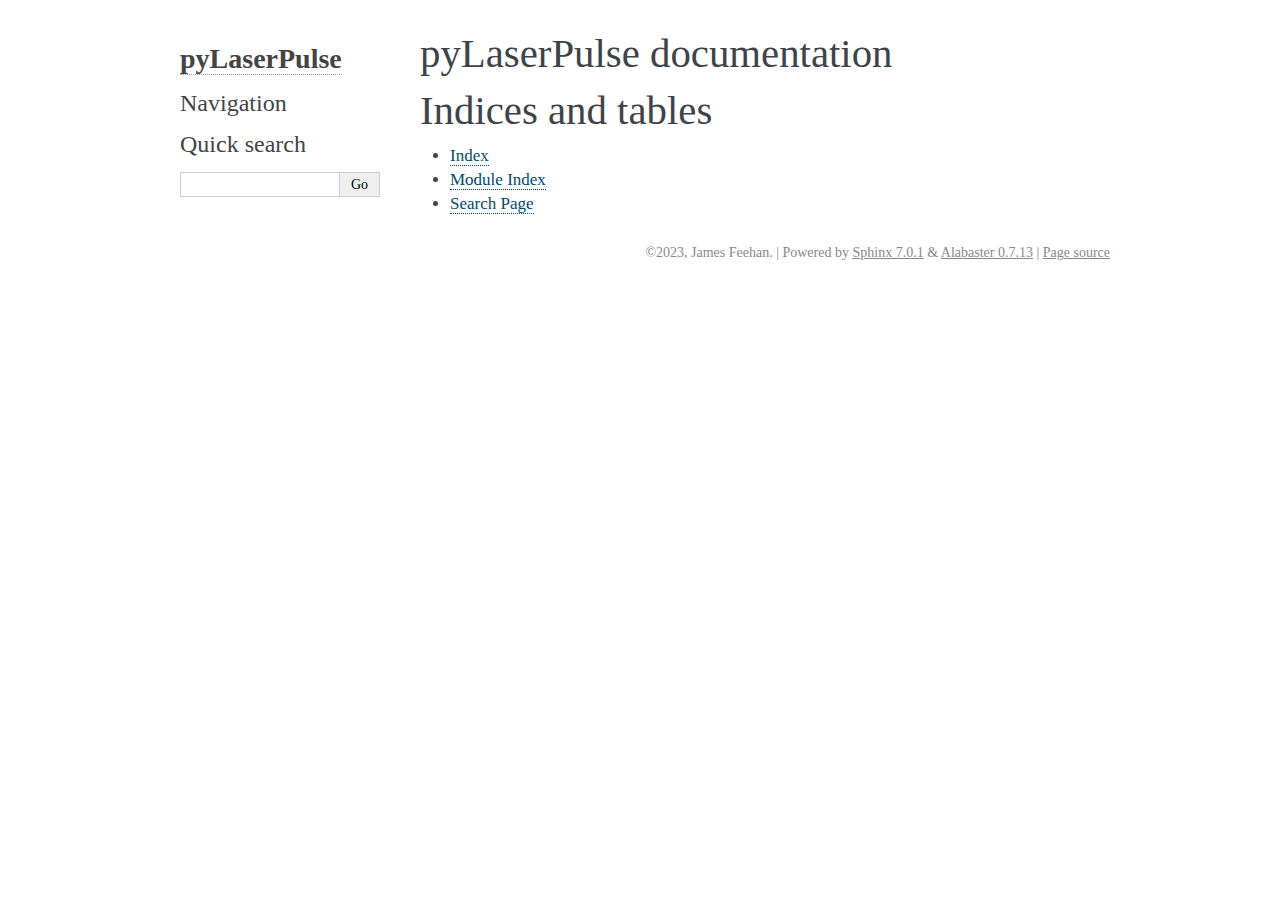
<file: docs/_build/html/index.html>
<!DOCTYPE html>

<html lang="en">
  <head>
    <meta charset="utf-8" />
    <meta name="viewport" content="width=device-width, initial-scale=1.0" /><meta name="viewport" content="width=device-width, initial-scale=1" />

    <title>pyLaserPulse documentation &#8212; pyLaserPulse 0.0.0 documentation</title>
    <link rel="stylesheet" type="text/css" href="_static/pygments.css" />
    <link rel="stylesheet" type="text/css" href="_static/alabaster.css" />
    <script data-url_root="./" id="documentation_options" src="_static/documentation_options.js"></script>
    <script src="_static/doctools.js"></script>
    <script src="_static/sphinx_highlight.js"></script>
    <link rel="index" title="Index" href="genindex.html" />
    <link rel="search" title="Search" href="search.html" />
   
  <link rel="stylesheet" href="_static/custom.css" type="text/css" />
  
  
  <meta name="viewport" content="width=device-width, initial-scale=0.9, maximum-scale=0.9" />

  </head><body>
  

    <div class="document">
      <div class="documentwrapper">
        <div class="bodywrapper">
          

          <div class="body" role="main">
            
  <section id="pylaserpulse-documentation">
<h1>pyLaserPulse documentation<a class="headerlink" href="#pylaserpulse-documentation" title="Permalink to this heading">¶</a></h1>
<div class="toctree-wrapper compound">
</div>
</section>
<section id="indices-and-tables">
<h1>Indices and tables<a class="headerlink" href="#indices-and-tables" title="Permalink to this heading">¶</a></h1>
<ul class="simple">
<li><p><a class="reference internal" href="genindex.html"><span class="std std-ref">Index</span></a></p></li>
<li><p><a class="reference internal" href="py-modindex.html"><span class="std std-ref">Module Index</span></a></p></li>
<li><p><a class="reference internal" href="search.html"><span class="std std-ref">Search Page</span></a></p></li>
</ul>
</section>


          </div>
          
        </div>
      </div>
      <div class="sphinxsidebar" role="navigation" aria-label="main navigation">
        <div class="sphinxsidebarwrapper">
<h1 class="logo"><a href="#">pyLaserPulse</a></h1>








<h3>Navigation</h3>

<div class="relations">
<h3>Related Topics</h3>
<ul>
  <li><a href="#">Documentation overview</a><ul>
  </ul></li>
</ul>
</div>
<div id="searchbox" style="display: none" role="search">
  <h3 id="searchlabel">Quick search</h3>
    <div class="searchformwrapper">
    <form class="search" action="search.html" method="get">
      <input type="text" name="q" aria-labelledby="searchlabel" autocomplete="off" autocorrect="off" autocapitalize="off" spellcheck="false"/>
      <input type="submit" value="Go" />
    </form>
    </div>
</div>
<script>document.getElementById('searchbox').style.display = "block"</script>








        </div>
      </div>
      <div class="clearer"></div>
    </div>
    <div class="footer">
      &copy;2023, James Feehan.
      
      |
      Powered by <a href="http://sphinx-doc.org/">Sphinx 7.0.1</a>
      &amp; <a href="https://github.com/bitprophet/alabaster">Alabaster 0.7.13</a>
      
      |
      <a href="_sources/index.rst.txt"
          rel="nofollow">Page source</a>
    </div>

    

    
  </body>
</html>
</file>
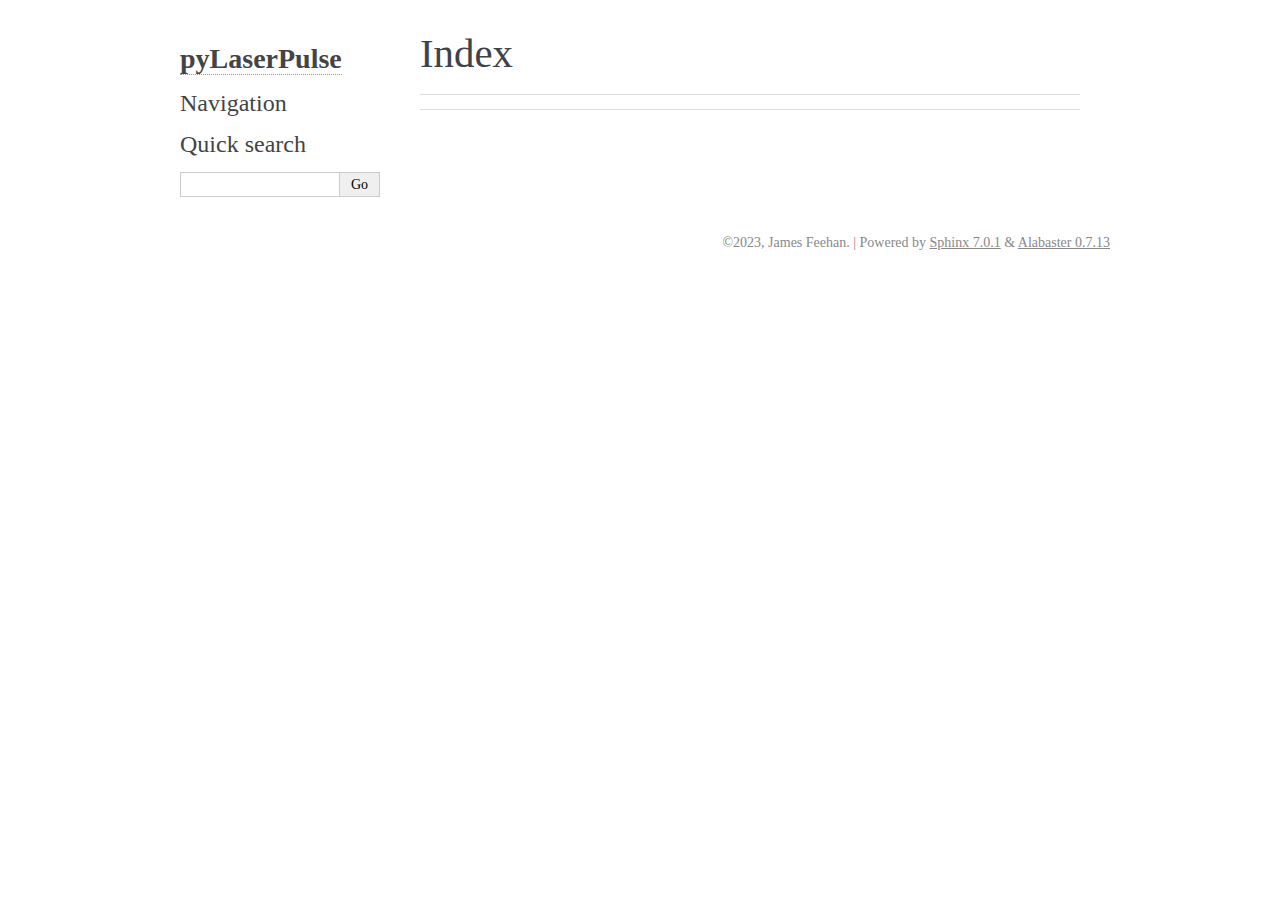
<file: docs/_build/html/genindex.html>
<!DOCTYPE html>

<html lang="en">
  <head>
    <meta charset="utf-8" />
    <meta name="viewport" content="width=device-width, initial-scale=1.0" />
    <title>Index &#8212; pyLaserPulse 0.0.0 documentation</title>
    <link rel="stylesheet" type="text/css" href="_static/pygments.css" />
    <link rel="stylesheet" type="text/css" href="_static/alabaster.css" />
    <script data-url_root="./" id="documentation_options" src="_static/documentation_options.js"></script>
    <script src="_static/doctools.js"></script>
    <script src="_static/sphinx_highlight.js"></script>
    <link rel="index" title="Index" href="#" />
    <link rel="search" title="Search" href="search.html" />
   
  <link rel="stylesheet" href="_static/custom.css" type="text/css" />
  
  
  <meta name="viewport" content="width=device-width, initial-scale=0.9, maximum-scale=0.9" />

  </head><body>
  

    <div class="document">
      <div class="documentwrapper">
        <div class="bodywrapper">
          

          <div class="body" role="main">
            

<h1 id="index">Index</h1>

<div class="genindex-jumpbox">
 
</div>


          </div>
          
        </div>
      </div>
      <div class="sphinxsidebar" role="navigation" aria-label="main navigation">
        <div class="sphinxsidebarwrapper">
<h1 class="logo"><a href="index.html">pyLaserPulse</a></h1>








<h3>Navigation</h3>

<div class="relations">
<h3>Related Topics</h3>
<ul>
  <li><a href="index.html">Documentation overview</a><ul>
  </ul></li>
</ul>
</div>
<div id="searchbox" style="display: none" role="search">
  <h3 id="searchlabel">Quick search</h3>
    <div class="searchformwrapper">
    <form class="search" action="search.html" method="get">
      <input type="text" name="q" aria-labelledby="searchlabel" autocomplete="off" autocorrect="off" autocapitalize="off" spellcheck="false"/>
      <input type="submit" value="Go" />
    </form>
    </div>
</div>
<script>document.getElementById('searchbox').style.display = "block"</script>








        </div>
      </div>
      <div class="clearer"></div>
    </div>
    <div class="footer">
      &copy;2023, James Feehan.
      
      |
      Powered by <a href="http://sphinx-doc.org/">Sphinx 7.0.1</a>
      &amp; <a href="https://github.com/bitprophet/alabaster">Alabaster 0.7.13</a>
      
    </div>

    

    
  </body>
</html>
</file>
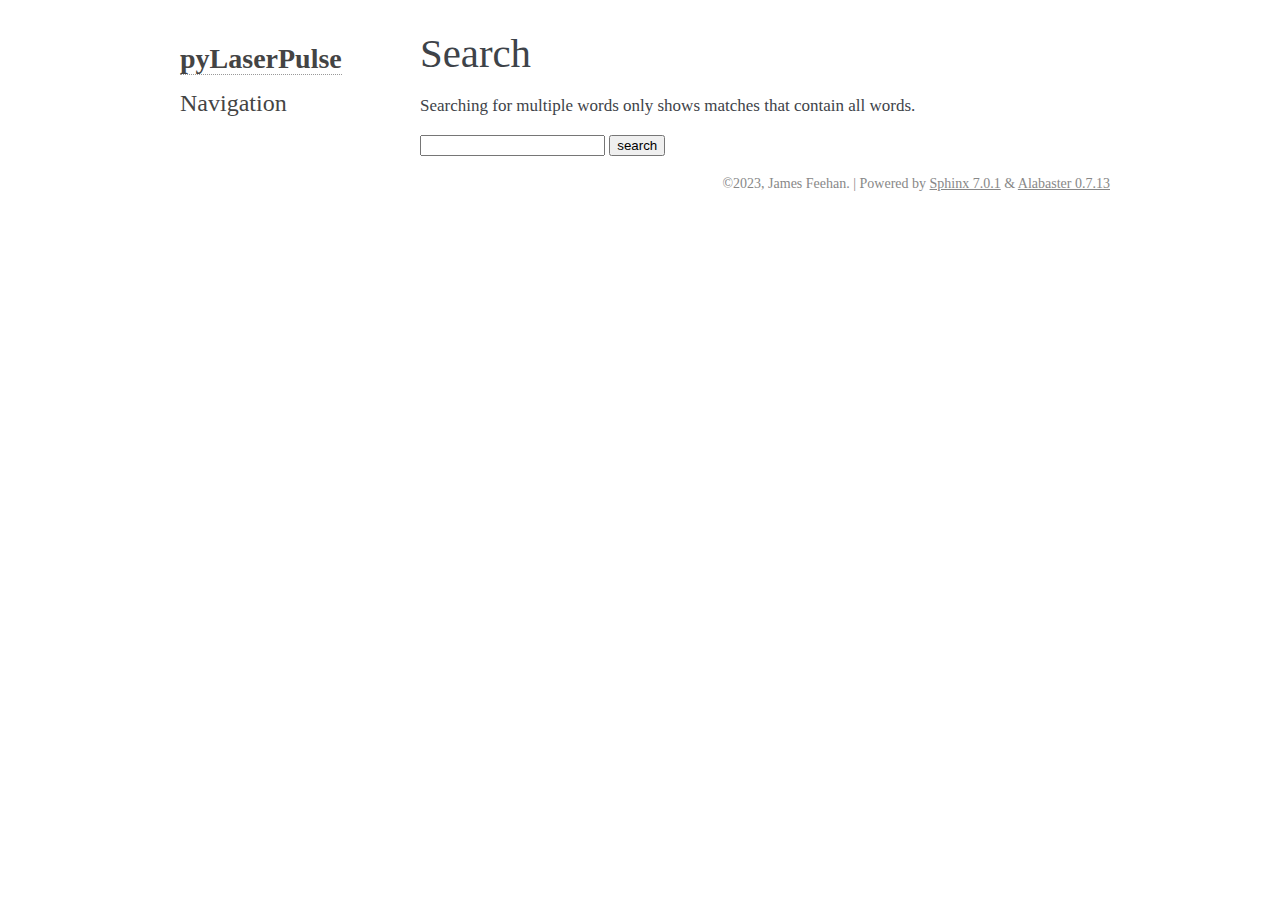
<file: docs/_build/html/search.html>
<!DOCTYPE html>

<html lang="en">
  <head>
    <meta charset="utf-8" />
    <meta name="viewport" content="width=device-width, initial-scale=1.0" />
    <title>Search &#8212; pyLaserPulse 0.0.0 documentation</title>
    <link rel="stylesheet" type="text/css" href="_static/pygments.css" />
    <link rel="stylesheet" type="text/css" href="_static/alabaster.css" />
    
    <script data-url_root="./" id="documentation_options" src="_static/documentation_options.js"></script>
    <script src="_static/doctools.js"></script>
    <script src="_static/sphinx_highlight.js"></script>
    <script src="_static/searchtools.js"></script>
    <script src="_static/language_data.js"></script>
    <link rel="index" title="Index" href="genindex.html" />
    <link rel="search" title="Search" href="#" />
  <script src="searchindex.js" defer></script>
  
   
  <link rel="stylesheet" href="_static/custom.css" type="text/css" />
  
  
  <meta name="viewport" content="width=device-width, initial-scale=0.9, maximum-scale=0.9" />


  </head><body>
  

    <div class="document">
      <div class="documentwrapper">
        <div class="bodywrapper">
          

          <div class="body" role="main">
            
  <h1 id="search-documentation">Search</h1>
  
  <noscript>
  <div class="admonition warning">
  <p>
    Please activate JavaScript to enable the search
    functionality.
  </p>
  </div>
  </noscript>
  
  
  <p>
    Searching for multiple words only shows matches that contain
    all words.
  </p>
  
  
  <form action="" method="get">
    <input type="text" name="q" aria-labelledby="search-documentation" value="" autocomplete="off" autocorrect="off" autocapitalize="off" spellcheck="false"/>
    <input type="submit" value="search" />
    <span id="search-progress" style="padding-left: 10px"></span>
  </form>
  
  
  
  <div id="search-results">
  
  </div>
  

          </div>
          
        </div>
      </div>
      <div class="sphinxsidebar" role="navigation" aria-label="main navigation">
        <div class="sphinxsidebarwrapper">
<h1 class="logo"><a href="index.html">pyLaserPulse</a></h1>








<h3>Navigation</h3>

<div class="relations">
<h3>Related Topics</h3>
<ul>
  <li><a href="index.html">Documentation overview</a><ul>
  </ul></li>
</ul>
</div>








        </div>
      </div>
      <div class="clearer"></div>
    </div>
    <div class="footer">
      &copy;2023, James Feehan.
      
      |
      Powered by <a href="http://sphinx-doc.org/">Sphinx 7.0.1</a>
      &amp; <a href="https://github.com/bitprophet/alabaster">Alabaster 0.7.13</a>
      
    </div>

    

    
  </body>
</html>
</file>
<file: docs/_build/html/_static/pygments.css>
pre { line-height: 125%; }
td.linenos .normal { color: inherit; background-color: transparent; padding-left: 5px; padding-right: 5px; }
span.linenos { color: inherit; background-color: transparent; padding-left: 5px; padding-right: 5px; }
td.linenos .special { color: #000000; background-color: #ffffc0; padding-left: 5px; padding-right: 5px; }
span.linenos.special { color: #000000; background-color: #ffffc0; padding-left: 5px; padding-right: 5px; }
.highlight .hll { background-color: #ffffcc }
.highlight { background: #f8f8f8; }
.highlight .c { color: #8f5902; font-style: italic } /* Comment */
.highlight .err { color: #a40000; border: 1px solid #ef2929 } /* Error */
.highlight .g { color: #000000 } /* Generic */
.highlight .k { color: #004461; font-weight: bold } /* Keyword */
.highlight .l { color: #000000 } /* Literal */
.highlight .n { color: #000000 } /* Name */
.highlight .o { color: #582800 } /* Operator */
.highlight .x { color: #000000 } /* Other */
.highlight .p { color: #000000; font-weight: bold } /* Punctuation */
.highlight .ch { color: #8f5902; font-style: italic } /* Comment.Hashbang */
.highlight .cm { color: #8f5902; font-style: italic } /* Comment.Multiline */
.highlight .cp { color: #8f5902 } /* Comment.Preproc */
.highlight .cpf { color: #8f5902; font-style: italic } /* Comment.PreprocFile */
.highlight .c1 { color: #8f5902; font-style: italic } /* Comment.Single */
.highlight .cs { color: #8f5902; font-style: italic } /* Comment.Special */
.highlight .gd { color: #a40000 } /* Generic.Deleted */
.highlight .ge { color: #000000; font-style: italic } /* Generic.Emph */
.highlight .gr { color: #ef2929 } /* Generic.Error */
.highlight .gh { color: #000080; font-weight: bold } /* Generic.Heading */
.highlight .gi { color: #00A000 } /* Generic.Inserted */
.highlight .go { color: #888888 } /* Generic.Output */
.highlight .gp { color: #745334 } /* Generic.Prompt */
.highlight .gs { color: #000000; font-weight: bold } /* Generic.Strong */
.highlight .gu { color: #800080; font-weight: bold } /* Generic.Subheading */
.highlight .gt { color: #a40000; font-weight: bold } /* Generic.Traceback */
.highlight .kc { color: #004461; font-weight: bold } /* Keyword.Constant */
.highlight .kd { color: #004461; font-weight: bold } /* Keyword.Declaration */
.highlight .kn { color: #004461; font-weight: bold } /* Keyword.Namespace */
.highlight .kp { color: #004461; font-weight: bold } /* Keyword.Pseudo */
.highlight .kr { color: #004461; font-weight: bold } /* Keyword.Reserved */
.highlight .kt { color: #004461; font-weight: bold } /* Keyword.Type */
.highlight .ld { color: #000000 } /* Literal.Date */
.highlight .m { color: #990000 } /* Literal.Number */
.highlight .s { color: #4e9a06 } /* Literal.String */
.highlight .na { color: #c4a000 } /* Name.Attribute */
.highlight .nb { color: #004461 } /* Name.Builtin */
.highlight .nc { color: #000000 } /* Name.Class */
.highlight .no { color: #000000 } /* Name.Constant */
.highlight .nd { color: #888888 } /* Name.Decorator */
.highlight .ni { color: #ce5c00 } /* Name.Entity */
.highlight .ne { color: #cc0000; font-weight: bold } /* Name.Exception */
.highlight .nf { color: #000000 } /* Name.Function */
.highlight .nl { color: #f57900 } /* Name.Label */
.highlight .nn { color: #000000 } /* Name.Namespace */
.highlight .nx { color: #000000 } /* Name.Other */
.highlight .py { color: #000000 } /* Name.Property */
.highlight .nt { color: #004461; font-weight: bold } /* Name.Tag */
.highlight .nv { color: #000000 } /* Name.Variable */
.highlight .ow { color: #004461; font-weight: bold } /* Operator.Word */
.highlight .pm { color: #000000; font-weight: bold } /* Punctuation.Marker */
.highlight .w { color: #f8f8f8; text-decoration: underline } /* Text.Whitespace */
.highlight .mb { color: #990000 } /* Literal.Number.Bin */
.highlight .mf { color: #990000 } /* Literal.Number.Float */
.highlight .mh { color: #990000 } /* Literal.Number.Hex */
.highlight .mi { color: #990000 } /* Literal.Number.Integer */
.highlight .mo { color: #990000 } /* Literal.Number.Oct */
.highlight .sa { color: #4e9a06 } /* Literal.String.Affix */
.highlight .sb { color: #4e9a06 } /* Literal.String.Backtick */
.highlight .sc { color: #4e9a06 } /* Literal.String.Char */
.highlight .dl { color: #4e9a06 } /* Literal.String.Delimiter */
.highlight .sd { color: #8f5902; font-style: italic } /* Literal.String.Doc */
.highlight .s2 { color: #4e9a06 } /* Literal.String.Double */
.highlight .se { color: #4e9a06 } /* Literal.String.Escape */
.highlight .sh { color: #4e9a06 } /* Literal.String.Heredoc */
.highlight .si { color: #4e9a06 } /* Literal.String.Interpol */
.highlight .sx { color: #4e9a06 } /* Literal.String.Other */
.highlight .sr { color: #4e9a06 } /* Literal.String.Regex */
.highlight .s1 { color: #4e9a06 } /* Literal.String.Single */
.highlight .ss { color: #4e9a06 } /* Literal.String.Symbol */
.highlight .bp { color: #3465a4 } /* Name.Builtin.Pseudo */
.highlight .fm { color: #000000 } /* Name.Function.Magic */
.highlight .vc { color: #000000 } /* Name.Variable.Class */
.highlight .vg { color: #000000 } /* Name.Variable.Global */
.highlight .vi { color: #000000 } /* Name.Variable.Instance */
.highlight .vm { color: #000000 } /* Name.Variable.Magic */
.highlight .il { color: #990000 } /* Literal.Number.Integer.Long */
</file>
<file: docs/_build/html/_static/alabaster.css>
@import url("basic.css");

/* -- page layout ----------------------------------------------------------- */

body {
    font-family: Georgia, serif;
    font-size: 17px;
    background-color: #fff;
    color: #000;
    margin: 0;
    padding: 0;
}


div.document {
    width: 940px;
    margin: 30px auto 0 auto;
}

div.documentwrapper {
    float: left;
    width: 100%;
}

div.bodywrapper {
    margin: 0 0 0 220px;
}

div.sphinxsidebar {
    width: 220px;
    font-size: 14px;
    line-height: 1.5;
}

hr {
    border: 1px solid #B1B4B6;
}

div.body {
    background-color: #fff;
    color: #3E4349;
    padding: 0 30px 0 30px;
}

div.body > .section {
    text-align: left;
}

div.footer {
    width: 940px;
    margin: 20px auto 30px auto;
    font-size: 14px;
    color: #888;
    text-align: right;
}

div.footer a {
    color: #888;
}

p.caption {
    font-family: inherit;
    font-size: inherit;
}


div.relations {
    display: none;
}


div.sphinxsidebar a {
    color: #444;
    text-decoration: none;
    border-bottom: 1px dotted #999;
}

div.sphinxsidebar a:hover {
    border-bottom: 1px solid #999;
}

div.sphinxsidebarwrapper {
    padding: 18px 10px;
}

div.sphinxsidebarwrapper p.logo {
    padding: 0;
    margin: -10px 0 0 0px;
    text-align: center;
}

div.sphinxsidebarwrapper h1.logo {
    margin-top: -10px;
    text-align: center;
    margin-bottom: 5px;
    text-align: left;
}

div.sphinxsidebarwrapper h1.logo-name {
    margin-top: 0px;
}

div.sphinxsidebarwrapper p.blurb {
    margin-top: 0;
    font-style: normal;
}

div.sphinxsidebar h3,
div.sphinxsidebar h4 {
    font-family: Georgia, serif;
    color: #444;
    font-size: 24px;
    font-weight: normal;
    margin: 0 0 5px 0;
    padding: 0;
}

div.sphinxsidebar h4 {
    font-size: 20px;
}

div.sphinxsidebar h3 a {
    color: #444;
}

div.sphinxsidebar p.logo a,
div.sphinxsidebar h3 a,
div.sphinxsidebar p.logo a:hover,
div.sphinxsidebar h3 a:hover {
    border: none;
}

div.sphinxsidebar p {
    color: #555;
    margin: 10px 0;
}

div.sphinxsidebar ul {
    margin: 10px 0;
    padding: 0;
    color: #000;
}

div.sphinxsidebar ul li.toctree-l1 > a {
    font-size: 120%;
}

div.sphinxsidebar ul li.toctree-l2 > a {
    font-size: 110%;
}

div.sphinxsidebar input {
    border: 1px solid #CCC;
    font-family: Georgia, serif;
    font-size: 1em;
}

div.sphinxsidebar hr {
    border: none;
    height: 1px;
    color: #AAA;
    background: #AAA;

    text-align: left;
    margin-left: 0;
    width: 50%;
}

div.sphinxsidebar .badge {
    border-bottom: none;
}

div.sphinxsidebar .badge:hover {
    border-bottom: none;
}

/* To address an issue with donation coming after search */
div.sphinxsidebar h3.donation {
    margin-top: 10px;
}

/* -- body styles ----------------------------------------------------------- */

a {
    color: #004B6B;
    text-decoration: underline;
}

a:hover {
    color: #6D4100;
    text-decoration: underline;
}

div.body h1,
div.body h2,
div.body h3,
div.body h4,
div.body h5,
div.body h6 {
    font-family: Georgia, serif;
    font-weight: normal;
    margin: 30px 0px 10px 0px;
    padding: 0;
}

div.body h1 { margin-top: 0; padding-top: 0; font-size: 240%; }
div.body h2 { font-size: 180%; }
div.body h3 { font-size: 150%; }
div.body h4 { font-size: 130%; }
div.body h5 { font-size: 100%; }
div.body h6 { font-size: 100%; }

a.headerlink {
    color: #DDD;
    padding: 0 4px;
    text-decoration: none;
}

a.headerlink:hover {
    color: #444;
    background: #EAEAEA;
}

div.body p, div.body dd, div.body li {
    line-height: 1.4em;
}

div.admonition {
    margin: 20px 0px;
    padding: 10px 30px;
    background-color: #EEE;
    border: 1px solid #CCC;
}

div.admonition tt.xref, div.admonition code.xref, div.admonition a tt {
    background-color: #FBFBFB;
    border-bottom: 1px solid #fafafa;
}

div.admonition p.admonition-title {
    font-family: Georgia, serif;
    font-weight: normal;
    font-size: 24px;
    margin: 0 0 10px 0;
    padding: 0;
    line-height: 1;
}

div.admonition p.last {
    margin-bottom: 0;
}

div.highlight {
    background-color: #fff;
}

dt:target, .highlight {
    background: #FAF3E8;
}

div.warning {
    background-color: #FCC;
    border: 1px solid #FAA;
}

div.danger {
    background-color: #FCC;
    border: 1px solid #FAA;
    -moz-box-shadow: 2px 2px 4px #D52C2C;
    -webkit-box-shadow: 2px 2px 4px #D52C2C;
    box-shadow: 2px 2px 4px #D52C2C;
}

div.error {
    background-color: #FCC;
    border: 1px solid #FAA;
    -moz-box-shadow: 2px 2px 4px #D52C2C;
    -webkit-box-shadow: 2px 2px 4px #D52C2C;
    box-shadow: 2px 2px 4px #D52C2C;
}

div.caution {
    background-color: #FCC;
    border: 1px solid #FAA;
}

div.attention {
    background-color: #FCC;
    border: 1px solid #FAA;
}

div.important {
    background-color: #EEE;
    border: 1px solid #CCC;
}

div.note {
    background-color: #EEE;
    border: 1px solid #CCC;
}

div.tip {
    background-color: #EEE;
    border: 1px solid #CCC;
}

div.hint {
    background-color: #EEE;
    border: 1px solid #CCC;
}

div.seealso {
    background-color: #EEE;
    border: 1px solid #CCC;
}

div.topic {
    background-color: #EEE;
}

p.admonition-title {
    display: inline;
}

p.admonition-title:after {
    content: ":";
}

pre, tt, code {
    font-family: 'Consolas', 'Menlo', 'DejaVu Sans Mono', 'Bitstream Vera Sans Mono', monospace;
    font-size: 0.9em;
}

.hll {
    background-color: #FFC;
    margin: 0 -12px;
    padding: 0 12px;
    display: block;
}

img.screenshot {
}

tt.descname, tt.descclassname, code.descname, code.descclassname {
    font-size: 0.95em;
}

tt.descname, code.descname {
    padding-right: 0.08em;
}

img.screenshot {
    -moz-box-shadow: 2px 2px 4px #EEE;
    -webkit-box-shadow: 2px 2px 4px #EEE;
    box-shadow: 2px 2px 4px #EEE;
}

table.docutils {
    border: 1px solid #888;
    -moz-box-shadow: 2px 2px 4px #EEE;
    -webkit-box-shadow: 2px 2px 4px #EEE;
    box-shadow: 2px 2px 4px #EEE;
}

table.docutils td, table.docutils th {
    border: 1px solid #888;
    padding: 0.25em 0.7em;
}

table.field-list, table.footnote {
    border: none;
    -moz-box-shadow: none;
    -webkit-box-shadow: none;
    box-shadow: none;
}

table.footnote {
    margin: 15px 0;
    width: 100%;
    border: 1px solid #EEE;
    background: #FDFDFD;
    font-size: 0.9em;
}

table.footnote + table.footnote {
    margin-top: -15px;
    border-top: none;
}

table.field-list th {
    padding: 0 0.8em 0 0;
}

table.field-list td {
    padding: 0;
}

table.field-list p {
    margin-bottom: 0.8em;
}

/* Cloned from
 * https://github.com/sphinx-doc/sphinx/commit/ef60dbfce09286b20b7385333d63a60321784e68
 */
.field-name {
    -moz-hyphens: manual;
    -ms-hyphens: manual;
    -webkit-hyphens: manual;
    hyphens: manual;
}

table.footnote td.label {
    width: .1px;
    padding: 0.3em 0 0.3em 0.5em;
}

table.footnote td {
    padding: 0.3em 0.5em;
}

dl {
    margin-left: 0;
    margin-right: 0;
    margin-top: 0;
    padding: 0;
}

dl dd {
    margin-left: 30px;
}

blockquote {
    margin: 0 0 0 30px;
    padding: 0;
}

ul, ol {
    /* Matches the 30px from the narrow-screen "li > ul" selector below */
    margin: 10px 0 10px 30px;
    padding: 0;
}

pre {
    background: #EEE;
    padding: 7px 30px;
    margin: 15px 0px;
    line-height: 1.3em;
}

div.viewcode-block:target {
    background: #ffd;
}

dl pre, blockquote pre, li pre {
    margin-left: 0;
    padding-left: 30px;
}

tt, code {
    background-color: #ecf0f3;
    color: #222;
    /* padding: 1px 2px; */
}

tt.xref, code.xref, a tt {
    background-color: #FBFBFB;
    border-bottom: 1px solid #fff;
}

a.reference {
    text-decoration: none;
    border-bottom: 1px dotted #004B6B;
}

/* Don't put an underline on images */
a.image-reference, a.image-reference:hover {
    border-bottom: none;
}

a.reference:hover {
    border-bottom: 1px solid #6D4100;
}

a.footnote-reference {
    text-decoration: none;
    font-size: 0.7em;
    vertical-align: top;
    border-bottom: 1px dotted #004B6B;
}

a.footnote-reference:hover {
    border-bottom: 1px solid #6D4100;
}

a:hover tt, a:hover code {
    background: #EEE;
}


@media screen and (max-width: 870px) {

    div.sphinxsidebar {
    	display: none;
    }

    div.document {
       width: 100%;

    }

    div.documentwrapper {
    	margin-left: 0;
    	margin-top: 0;
    	margin-right: 0;
    	margin-bottom: 0;
    }

    div.bodywrapper {
    	margin-top: 0;
    	margin-right: 0;
    	margin-bottom: 0;
    	margin-left: 0;
    }

    ul {
    	margin-left: 0;
    }

	li > ul {
        /* Matches the 30px from the "ul, ol" selector above */
		margin-left: 30px;
	}

    .document {
    	width: auto;
    }

    .footer {
    	width: auto;
    }

    .bodywrapper {
    	margin: 0;
    }

    .footer {
    	width: auto;
    }

    .github {
        display: none;
    }



}



@media screen and (max-width: 875px) {

    body {
        margin: 0;
        padding: 20px 30px;
    }

    div.documentwrapper {
        float: none;
        background: #fff;
    }

    div.sphinxsidebar {
        display: block;
        float: none;
        width: 102.5%;
        margin: 50px -30px -20px -30px;
        padding: 10px 20px;
        background: #333;
        color: #FFF;
    }

    div.sphinxsidebar h3, div.sphinxsidebar h4, div.sphinxsidebar p,
    div.sphinxsidebar h3 a {
        color: #fff;
    }

    div.sphinxsidebar a {
        color: #AAA;
    }

    div.sphinxsidebar p.logo {
        display: none;
    }

    div.document {
        width: 100%;
        margin: 0;
    }

    div.footer {
        display: none;
    }

    div.bodywrapper {
        margin: 0;
    }

    div.body {
        min-height: 0;
        padding: 0;
    }

    .rtd_doc_footer {
        display: none;
    }

    .document {
        width: auto;
    }

    .footer {
        width: auto;
    }

    .footer {
        width: auto;
    }

    .github {
        display: none;
    }
}


/* misc. */

.revsys-inline {
    display: none!important;
}

/* Make nested-list/multi-paragraph items look better in Releases changelog
 * pages. Without this, docutils' magical list fuckery causes inconsistent
 * formatting between different release sub-lists.
 */
div#changelog > div.section > ul > li > p:only-child {
    margin-bottom: 0;
}

/* Hide fugly table cell borders in ..bibliography:: directive output */
table.docutils.citation, table.docutils.citation td, table.docutils.citation th {
  border: none;
  /* Below needed in some edge cases; if not applied, bottom shadows appear */
  -moz-box-shadow: none;
  -webkit-box-shadow: none;
  box-shadow: none;
}


/* relbar */

.related {
    line-height: 30px;
    width: 100%;
    font-size: 0.9rem;
}

.related.top {
    border-bottom: 1px solid #EEE;
    margin-bottom: 20px;
}

.related.bottom {
    border-top: 1px solid #EEE;
}

.related ul {
    padding: 0;
    margin: 0;
    list-style: none;
}

.related li {
    display: inline;
}

nav#rellinks {
    float: right;
}

nav#rellinks li+li:before {
    content: "|";
}

nav#breadcrumbs li+li:before {
    content: "\00BB";
}

/* Hide certain items when printing */
@media print {
    div.related {
        display: none;
    }
}
</file>
<file: docs/_build/html/_static/custom.css>
/* This file intentionally left blank. */
</file>
